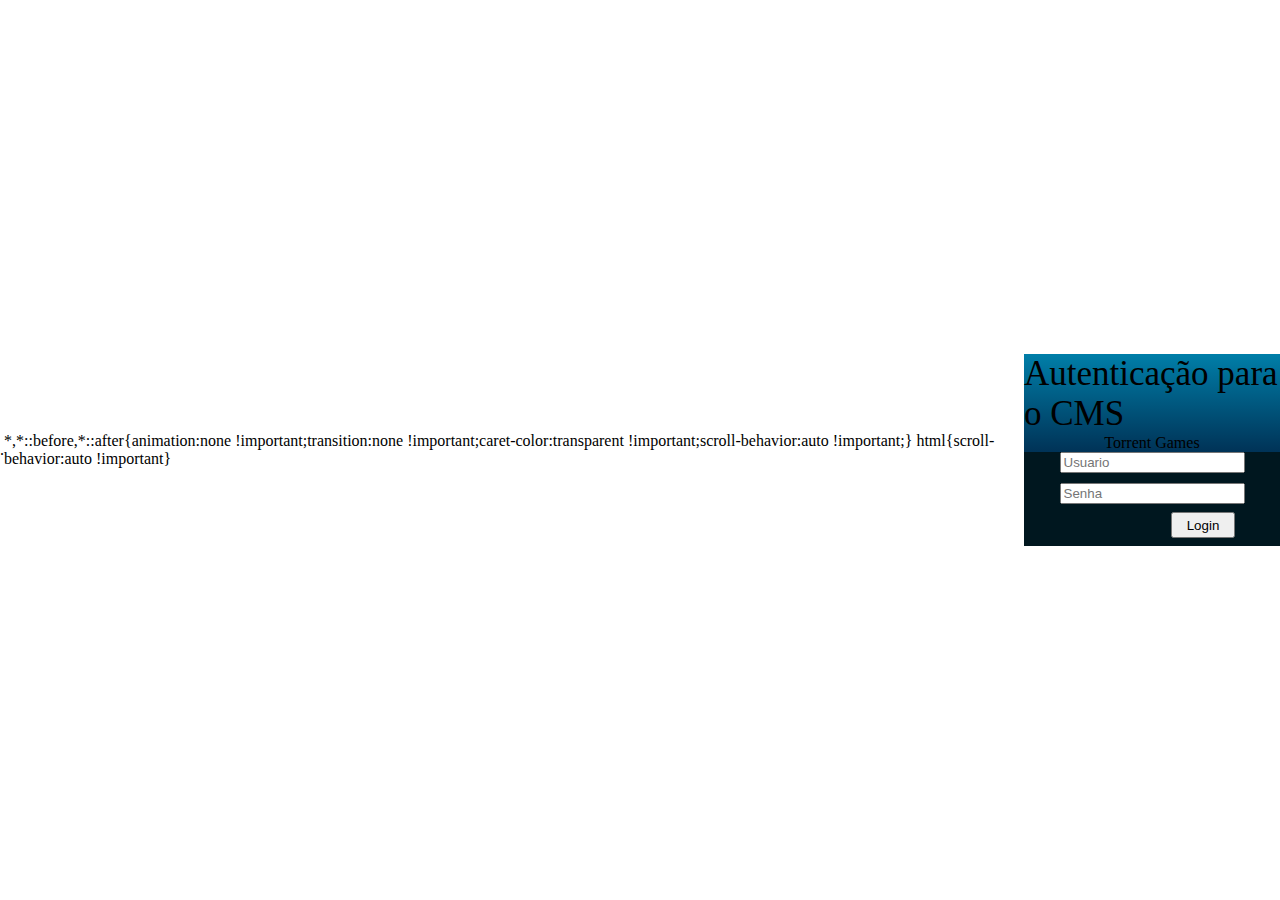
<file: cms/index.html>
<html lang="pt-br">
<head>
    <meta charset="UTF-8">
    <meta name="viewport" content="width=device-width, initial-scale=1.0">
    <link rel="stylesheet" href="css/login.css">
    
    <title>.</title>
</head>
<body>
   <main>
       <div id="box">
            <div id="titulo">
                <p class="Cms">Autenticação para o CMS</p>
                <p class="titulo">Torrent Games</p>
            </div>
            <div id= login>
                <input type="text" placeholder="Usuario" id="Usuario">
                <input type="password" placeholder="Senha" id="Senha">
            </div>
            <div id =button-login>
                <button id=logar>Login</button>
            </div>
    </div>
   </main>
</body>
</html>
</file>
<file: cms/css/login.css>
*{
    margin: 0px;
    display: flex;
    align-items: center;
    justify-content: center;
}
#box{
    width: 20vw;
    height: 15vw;
    background-color: #929292;
    display: flex;
    flex-direction: column;
    
}
#titulo{
    display: flex;
    flex-direction: column;
    height: 10vw;
    width: 20vw;
    background: hsla(205, 100%, 17%, 1);

background: linear-gradient(90deg, hsla(205, 100%, 17%, 1) 0%, hsla(195, 100%, 33%, 1) 100%);

background: -moz-linear-gradient(90deg, hsla(205, 100%, 17%, 1) 0%, hsla(195, 100%, 33%, 1) 100%);

background: -webkit-linear-gradient(90deg, hsla(205, 100%, 17%, 1) 0%, hsla(195, 100%, 33%, 1) 100%);

filter: progid: DXImageTransform.Microsoft.gradient( startColorstr="#003459", endColorstr="#007EA7", GradientType=1 );
}
.cms{
    font-size: 35px;

}
#login{
    display: flex;
    flex-direction: column;
    height: 10vw;
    width: 20vw;
    gap: 10px;
    background-color: #00171f;
}
#button-login{
    height: 10vw;
    width: 20vw;
    display: flex;
    justify-content: flex-end;
    background-color: #00171f;
}
#logar{
    width: 5vw;
    height: 2vw;
    margin-right: 5vh;
}
</file>
